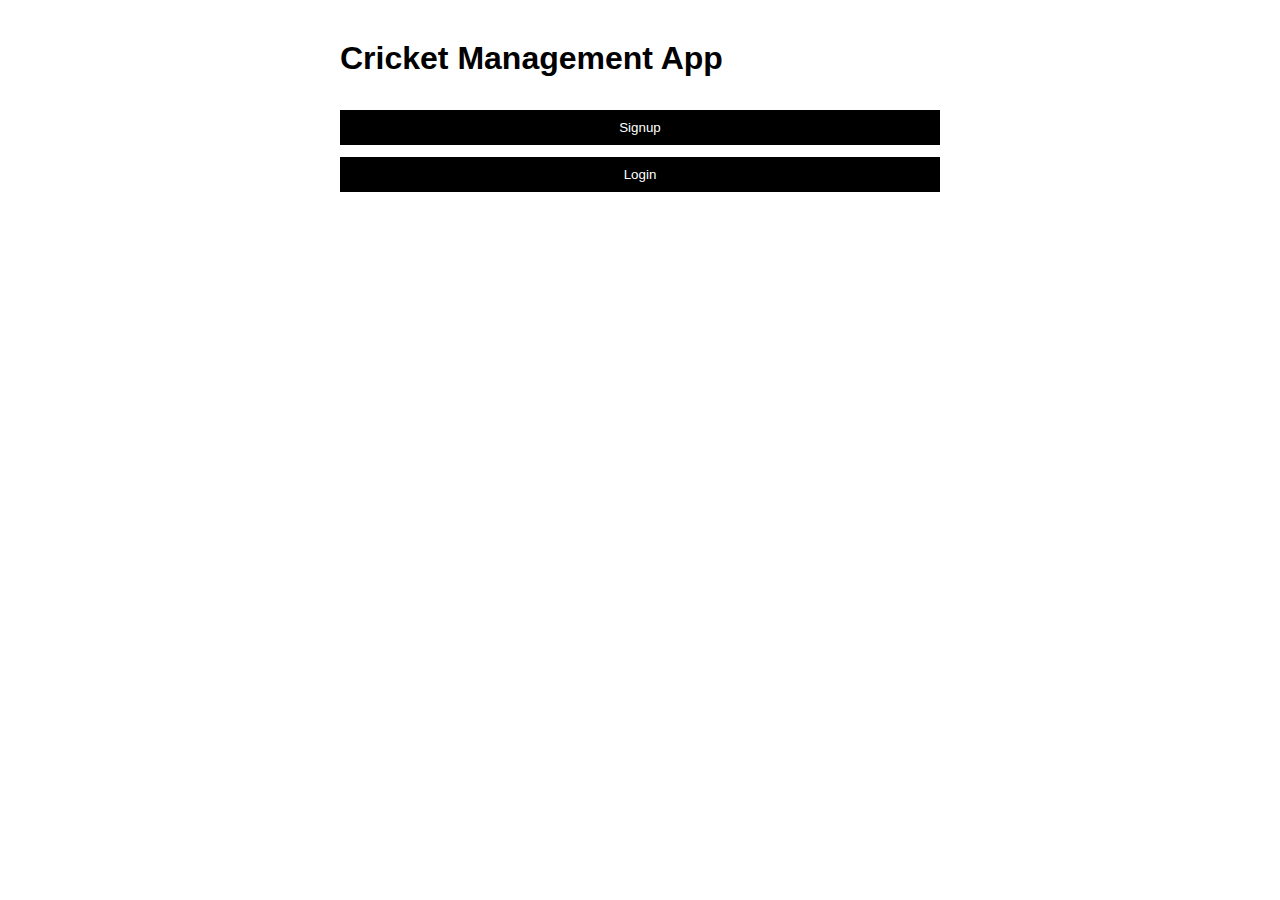
<file: src/main/resources/static/index.html>
<!DOCTYPE html>
<html>
<head>
    <title>Cricket App</title>
    <link rel="stylesheet" href="styles.css">
</head>
<body>

<h1>Cricket Management App</h1>

<div id="loggedOut">
    <button onclick="redirect('signup.html')">Signup</button>
    <button onclick="redirect('login.html')">Login</button>
</div>

<div id="loggedIn" style="display:none;">
    <h3>Welcome! Choose an Action:</h3>
    <button onclick="redirect('teams.html')">View Teams</button>
    <button onclick="redirect('create-team.html')">Create Team</button>
    <button onclick="redirect('create-match.html')">Create Match</button>
    <button onclick="logout()">Logout</button>
</div>

<script src="app.js"></script>
<script>
    async function checkLogin() {
        try {
            const user = await api("http://localhost:8080/auth/me");
            document.getElementById("loggedOut").style.display = "none";
            document.getElementById("loggedIn").style.display = "block";
        } catch (err) {
            document.getElementById("loggedOut").style.display = "block";
            document.getElementById("loggedIn").style.display = "none";
        }
    }

    async function logout() {
        document.cookie = "SESSION_ID=; Max-Age=0; path=/";
        redirect("index.html");
    }

    checkLogin();

</script>

</body>
</html>
</file>
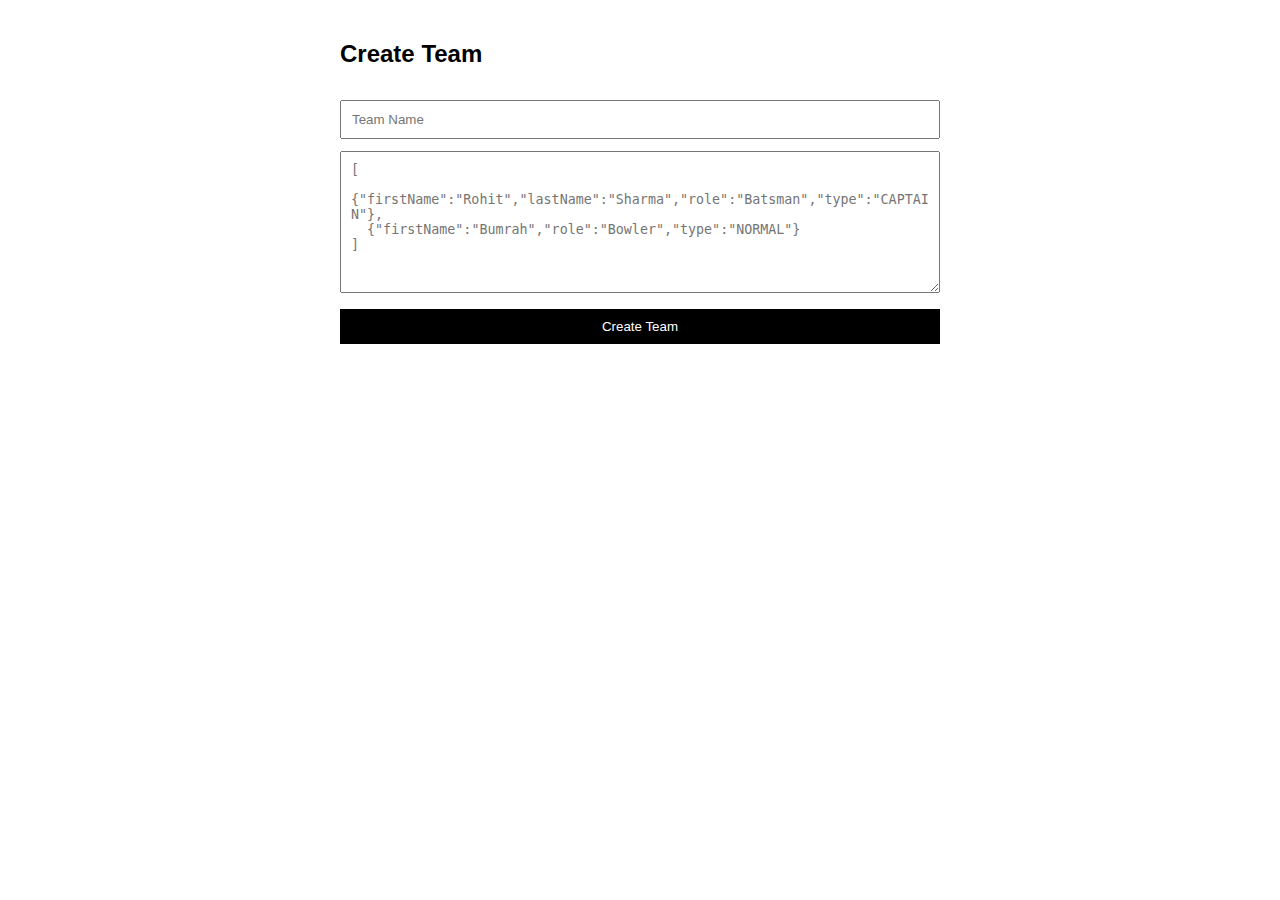
<file: src/main/resources/static/create-match.html>
<!DOCTYPE html>
<html>
<head>
    <title>Create Team</title>
    <link rel="stylesheet" href="styles.css">
</head>
<body>

<h2>Create Team</h2>

<input id="teamName" placeholder="Team Name">

<textarea id="playersJson" rows="8" placeholder='[
  {"firstName":"Rohit","lastName":"Sharma","role":"Batsman","type":"CAPTAIN"},
  {"firstName":"Bumrah","role":"Bowler","type":"NORMAL"}
]'></textarea>

<button onclick="createTeam()">Create Team</button>

<p id="error" class="error"></p>

<script src="app.js"></script>
<script>
    async function createTeam() {
        try {
            const body = {
                name: teamName.value,
                players: JSON.parse(playersJson.value)
            };

            await api("http://localhost:8080/teams", "POST", body);

            redirect("teams.html");

        } catch (err) {
            showError("error", err.message);
        }
    }
</script>

</body>
</html>
</file>
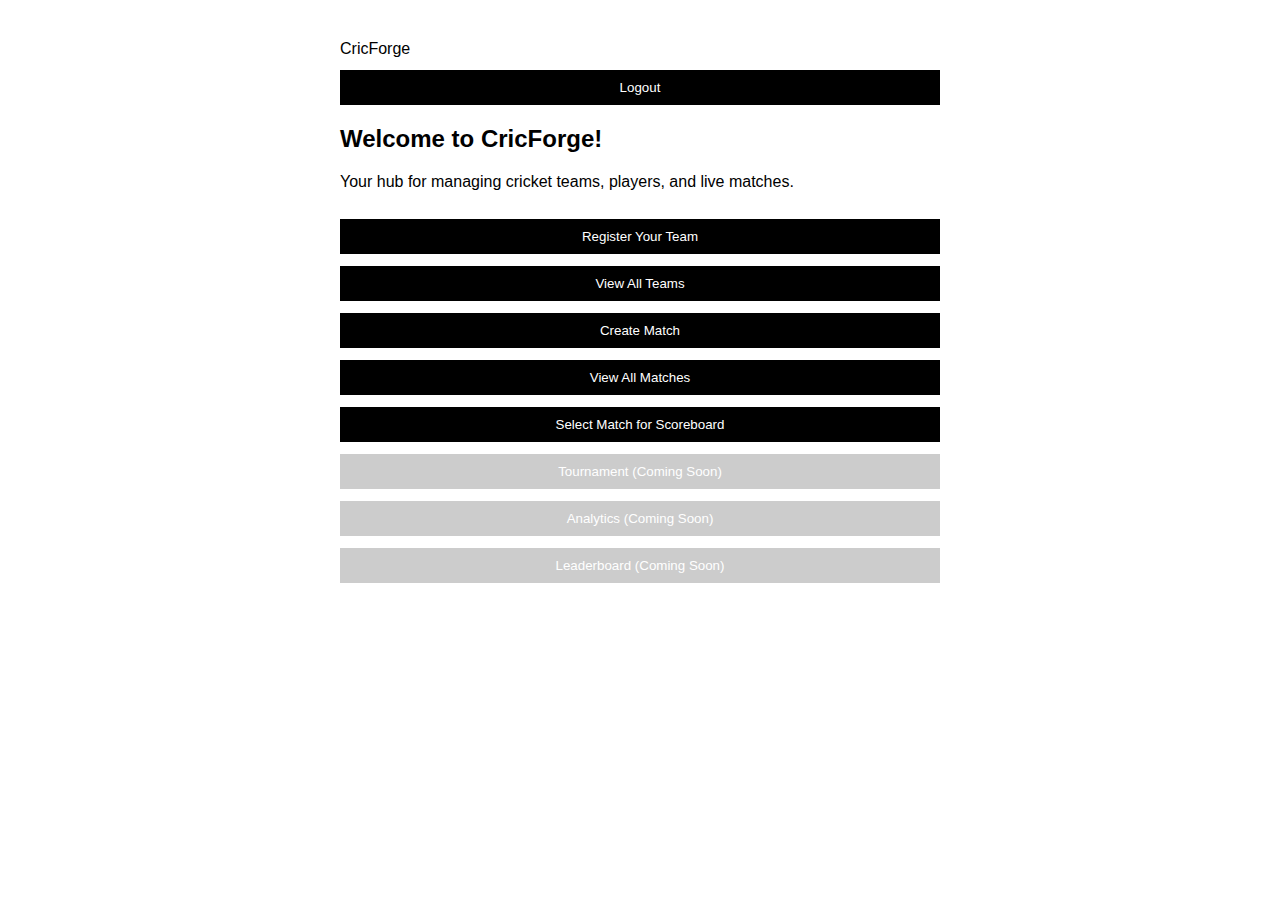
<file: src/main/resources/static/home.html>
<html>
<head>
    <title>Home - CricForge</title>
    <link rel="stylesheet" href="styles.css">
    <script src="app.js"></script>
</head>

<body>

<!-- Global Header -->
<div class="header">
    <div class="title">CricForge</div>
    <button class="logout-btn" onclick="logout()">Logout</button>
</div>

<div class="container">
    <h2>Welcome to CricForge!</h2>
    <p>Your hub for managing cricket teams, players, and live matches.</p>

    <div class="menu">
        <button onclick="window.location='create-team.html'">Register Your Team</button>
        <button onclick="window.location='teams.html'">View All Teams</button>
        <button onclick="window.location='create-match.html'">Create Match</button>
        <button onclick="window.location='matches.html'">View All Matches</button>
        <button onclick="window.location='scoreboard-select.html'">Select Match for Scoreboard</button>

        <!-- Future items -->
        <button disabled style="background:#ccc; cursor:not-allowed;">Tournament (Coming Soon)</button>
        <button disabled style="background:#ccc; cursor:not-allowed;">Analytics (Coming Soon)</button>
        <button disabled style="background:#ccc; cursor:not-allowed;">Leaderboard (Coming Soon)</button>
    </div>
</div>

</body>
</html>
</file>
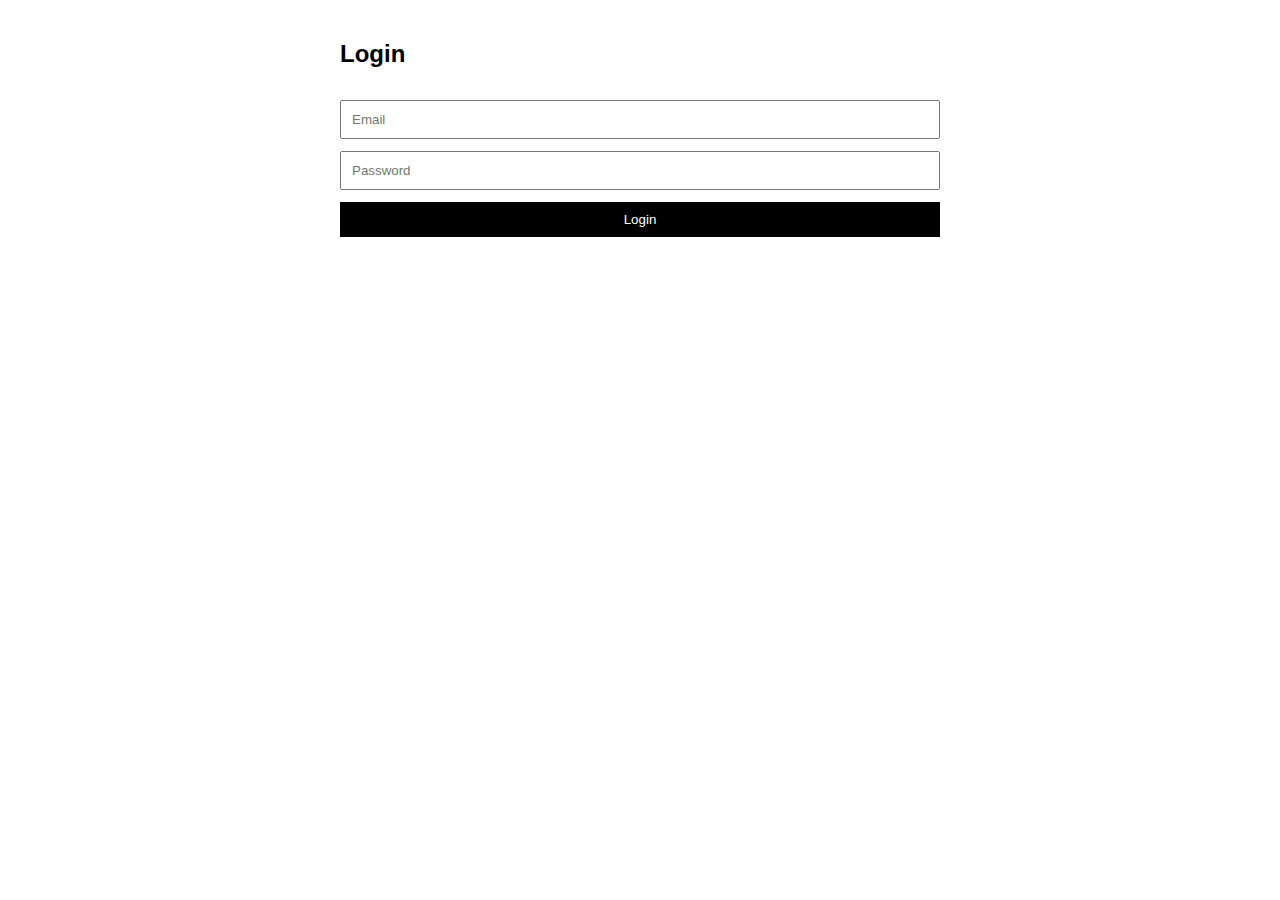
<file: src/main/resources/static/login.html>
<!DOCTYPE html>
<html>
<head>
    <title>Login</title>
    <link rel="stylesheet" href="styles.css">
</head>
<body>

<h2>Login</h2>

<input id="email" placeholder="Email">
<input id="password" type="password" placeholder="Password">
<button onclick="login()">Login</button>

<p class="error" id="error"></p>

<script src="app.js"></script>
<script>
    async function login() {
        try {
            await api("http://localhost:8080/auth/login", "POST", {
                email: email.value,
                password: password.value
            });
            redirect("teams.html");
        } catch (err) {
            showError("error", "Invalid credentials");
        }
    }
    clearErrorOnInput("error");
</script>
</body>
</html>
</file>
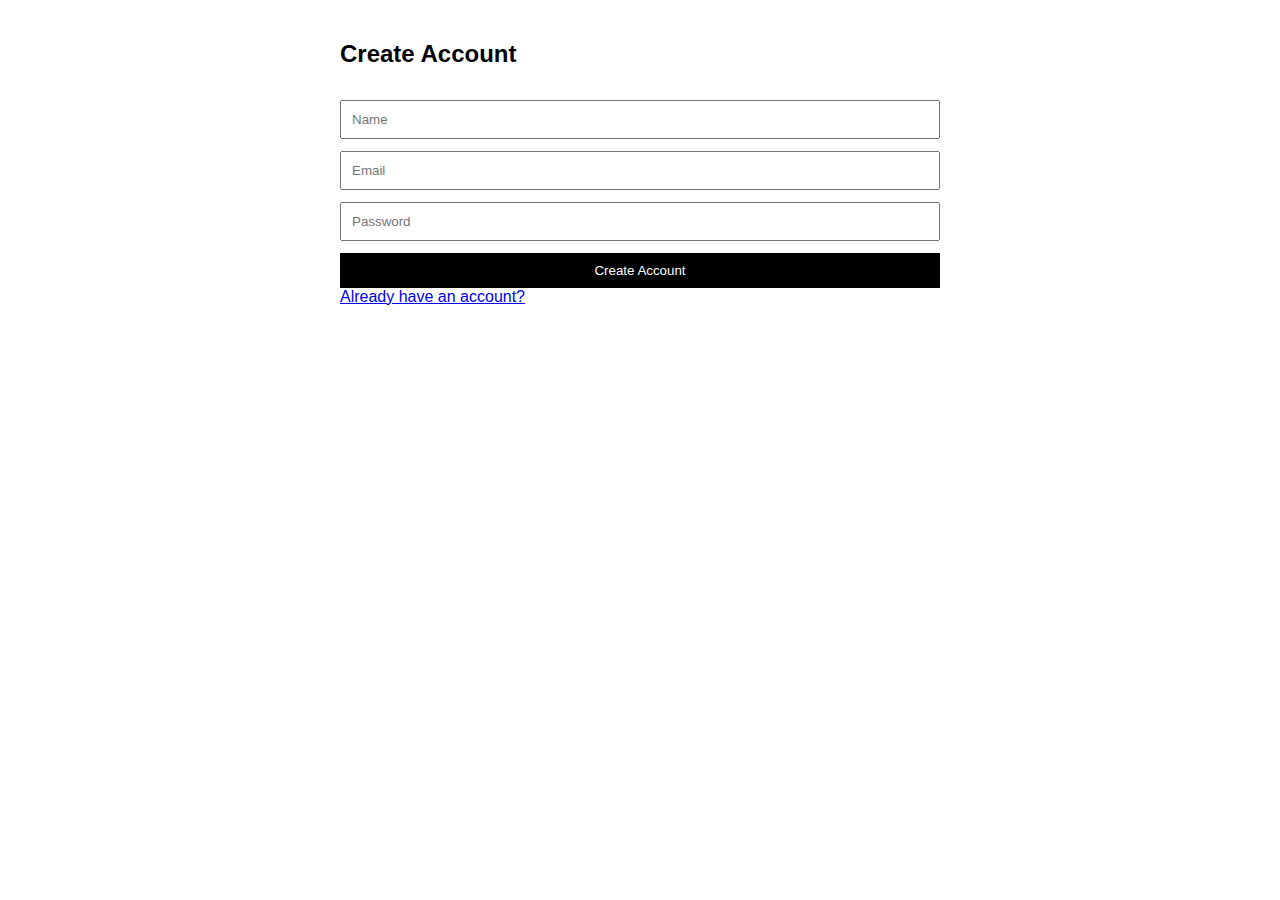
<file: src/main/resources/static/signup.html>
<html>
<head>
    <title>Signup</title>
    <link rel="stylesheet" href="styles.css">
    <script src="app.js"></script>
</head>
<body>

<div class="container">
    <h2>Create Account</h2>

    <div class="error" id="error"></div>

    <input id="name" placeholder="Name">
    <input id="email" placeholder="Email">
    <input id="password" type="password" placeholder="Password">

    <button onclick="signup()">Create Account</button>

    <div class="nav">
        <a href="login.html">Already have an account?</a>
    </div>
</div>

<script>
    async function signup() {
        try {
            const res = await api('/auth/signup', 'POST', {
                name: document.getElementById('name').value,
                email: document.getElementById('email').value,
                password: document.getElementById('password').value
            });

            window.location = "home.html";
        } catch (err) {
            showError(err.message);
        }
    }
</script>

</body>
</html>
</file>
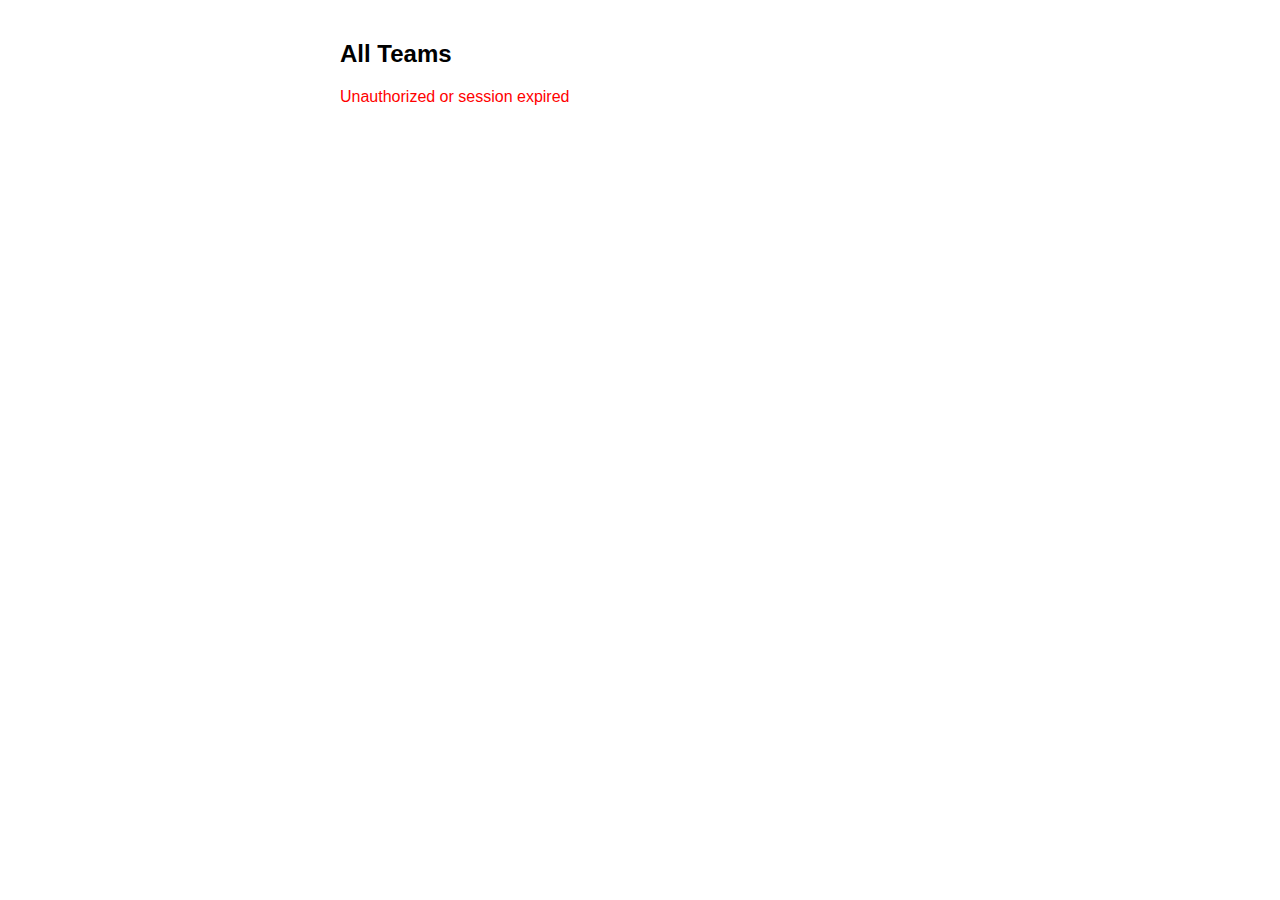
<file: src/main/resources/static/teams.html>
<!DOCTYPE html>
<html>
<head>
    <title>Teams</title>
    <link rel="stylesheet" href="styles.css">
</head>
<body>

<h2>All Teams</h2>

<div id="teams"></div>

<p id="error" class="error"></p>

<script src="app.js"></script>
<script>
    async function loadTeams() {
        try {
            const data = await api("http://localhost:8080/teams");

            teams.innerHTML = data.map(t => `
                <div class="card">
                    <h3>${t.name}</h3>
                    <b>Players:</b>
                    <ul>
                        ${t.players.map(p =>
                            `<li>${p.firstName} ${p.lastName || ''} - ${p.role || 'N/A'} (${p.type})</li>`
                        ).join("")}
                    </ul>
                </div>
            `).join("");

        } catch (err) {
            showError("error", "Unauthorized or session expired");
        }
    }

    loadTeams();
</script>
</body>
</html>
</file>
<file: src/main/resources/static/styles.css>
body {
    font-family: Arial, sans-serif;
    max-width: 600px;
    margin: 40px auto;
}

input, select, button, textarea {
    width: 100%;
    padding: 10px;
    margin-top: 12px;
    box-sizing: border-box;
}

button {
    background: black;
    color: white;
    border: none;
    cursor: pointer;
}

.card {
    border: 1px solid #ddd;
    padding: 16px;
    margin-top: 20px;
    border-radius: 8px;
}

.error {
    color: red;
    margin-top: 10px;
}
</file>
